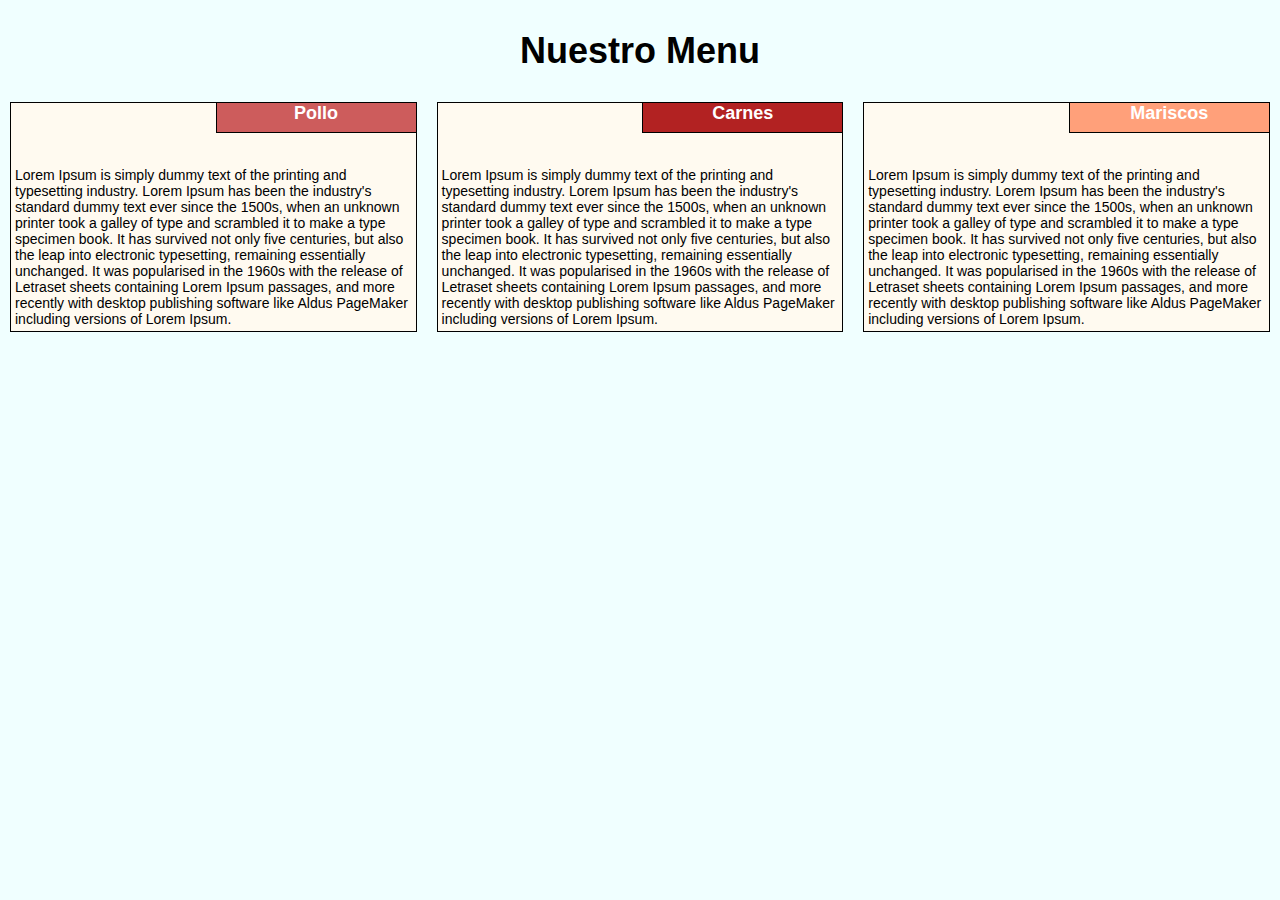
<file: module2/index.html>
<!DOCTYPE html>
<html lang="en">
<head>
	<meta charset="UTF-8">
	<meta name="viewport" content="width=device-width, initial-scale=1.0">
	<link rel="stylesheet" href="css/style.css">
	<title>Solution Module 2</title>
</head>
<body>

	<h1>Nuestro Menu</h1>

	<div class="row">
		 <div class="col-lg-4 col-md-6 col-sm-12">
		 
		 	<section class="Pollo">
					<h2>Pollo</h2>
					<p>Lorem Ipsum is simply dummy text of the printing and typesetting industry. Lorem Ipsum has been the industry's standard dummy text ever since the 1500s, when an unknown printer took a galley of type and scrambled it to make a type specimen book. It has survived not only five centuries, but also the leap into electronic typesetting, remaining essentially unchanged. It was popularised in the 1960s with the release of Letraset sheets containing Lorem Ipsum passages, and more recently with desktop publishing software like Aldus PageMaker including versions of Lorem Ipsum.</p>
		 	</section>
		 
		 </div>

		 <div class="col-lg-4 col-md-6 col-sm-12">
		 
		 	<section class="Carne">
					<h2>Carnes</h2>
					<p>Lorem Ipsum is simply dummy text of the printing and typesetting industry. Lorem Ipsum has been the industry's standard dummy text ever since the 1500s, when an unknown printer took a galley of type and scrambled it to make a type specimen book. It has survived not only five centuries, but also the leap into electronic typesetting, remaining essentially unchanged. It was popularised in the 1960s with the release of Letraset sheets containing Lorem Ipsum passages, and more recently with desktop publishing software like Aldus PageMaker including versions of Lorem Ipsum.</p>
		 	</section>
		 
		 </div>

		 	<div class="col-lg-4 col-md-12 col-sm-12">
		 
		 	<section class="Marisco">
					<h2>Mariscos</h2>
					<p>Lorem Ipsum is simply dummy text of the printing and typesetting industry. Lorem Ipsum has been the industry's standard dummy text ever since the 1500s, when an unknown printer took a galley of type and scrambled it to make a type specimen book. It has survived not only five centuries, but also the leap into electronic typesetting, remaining essentially unchanged. It was popularised in the 1960s with the release of Letraset sheets containing Lorem Ipsum passages, and more recently with desktop publishing software like Aldus PageMaker including versions of Lorem Ipsum.</p>
		 	</section>
		 
		 </div>

	</div>
	
</body>
</html>
</file>
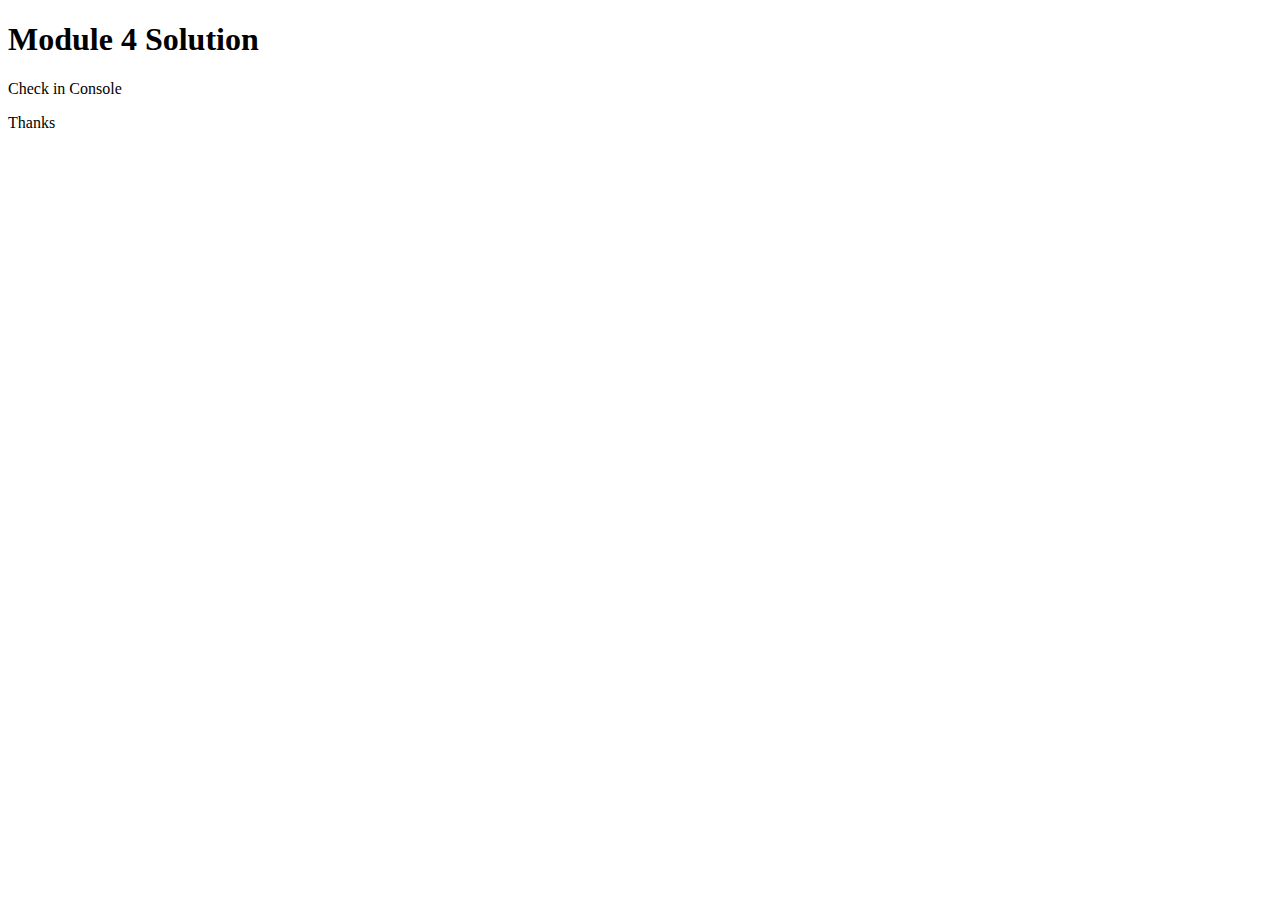
<file: module4/index.html>
<!DOCTYPE html>
<html>
<head>
  <meta charset="utf-8">
  <title>Module 4 Solution Starter</title>
  <script src="js/SpeakHello.js"></script>
  <script src="js/SpeakGoodBye.js"></script>
  <script src="js/script.js"></script>
</head>
<body>
  <h1>Module 4 Solution</h1>
  <p>Check in Console</p>
  <p>Thanks</p>
</body>
</html>
</file>
<file: module2/css/style.css>
* {
  margin: 0px;
  box-sizing: border-box;
  font-family: helvetica;
}

body {
  background: azure;
}

h1 {
  font-size: 36px;
  color: black;
  text-align: center;
  margin-top: 30px;

}

section {
  border: 1px solid black;
  background-color: floralwhite;
  margin: 30px 10px 10px 10px;

}

section>h2 {
  float: right;
  width: 200px;
  height:30px;
  border-left: 1px solid black;
  border-bottom: 1px solid black;
  text-align: center;
  font-size:18px;
  color: white;
}

section.Pollo>h2 {
    background: indianred;
}


section.Carne>h2 {
    background-color: firebrick;
}

section.Marisco>h2 {
    background-color: lightsalmon;
}

section>p {
  font-size: 14px;
}

p {
    margin-top: 60px;
    padding: 4px;
}

.row {
  width: 100%;
}

/* Desktop view options */

@media (min-width: 992px) {
    .col-lg-4 {
        float: left;
    }
    .col-lg-4 {
        width: 33.33%;
    }
}


/* Tablet view options */

@media (min-width: 768px) and (max-width: 991px) {
    .col-md-6, .col-md-12 {
        float: left;
    }
    .col-md-6 {
        width: 50%;
    }
    .col-md-12 {
        width: 100%;
    }
}


/* Mobile view options */

@media (max-width: 767px) {
    .col-sm-12 {
        float: left;
    }
    .col-sm-12 {
        width: 100%;
    }
}
</file>
